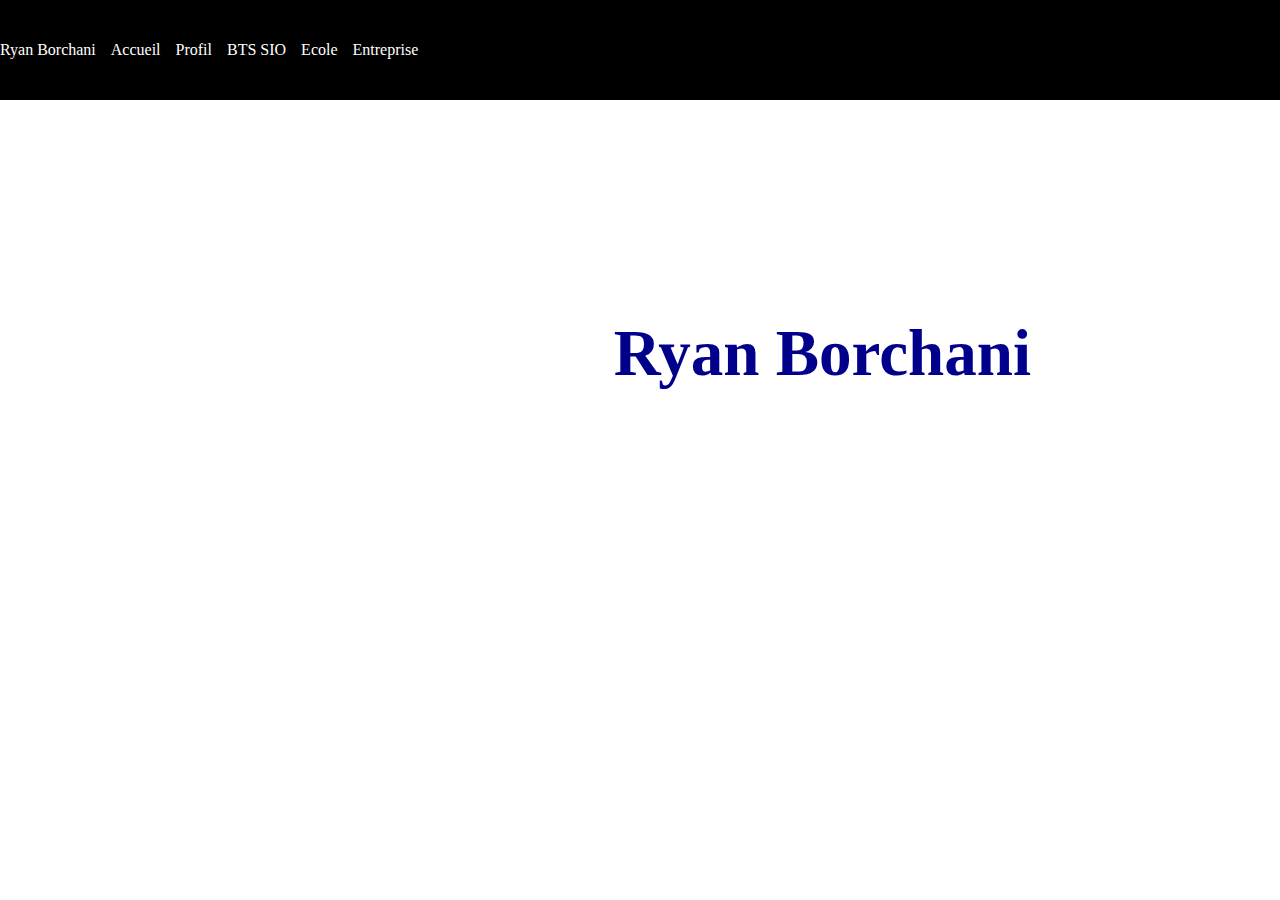
<file: Portefiolio/index.html>
<!DOCTYPE html>
<html lang="en">
<head>
    <meta charset="UTF-8">
    <meta http-equiv="X-UA-Compatible" content="IE=edge">
    <meta name="viewport" content="width=device-width, initial-scale=1.0">
    <title>Portefiolio Ryan Borchani</title>
</head>
<link rel="stylesheet" href="index.css">

<body>
    <header>
    <p>Ryan Borchani</p>
    <a href="index.html">Accueil</a><a href="profil.html">Profil</a><a href="BTS.html">BTS SIO</a><a href="ecole.html">Ecole</a><a href="entreprise.html">Entreprise</a>
</header>
    <h1>Bienvenue sur mon portfolio </h1>
       <br>
    <h1> Je m'appelle <span> Ryan Borchani </span></h1>
    <h1>Je suis étudiant en BTS SIO SLAM</h1>
</body>
</html>
</file>
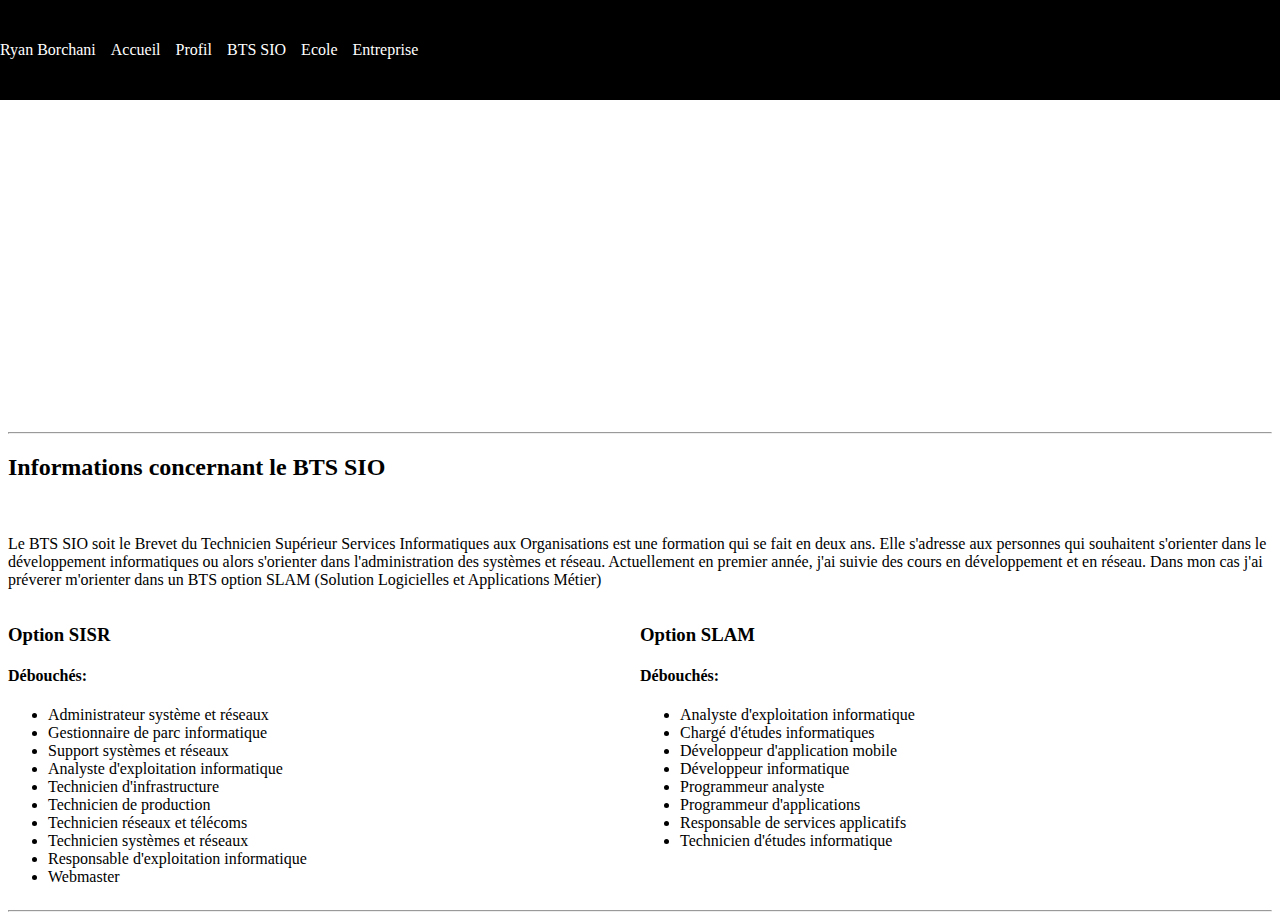
<file: Portefiolio/BTS.html>
<!DOCTYPE html>
<html lang="en">
<head>
    <meta charset="UTF-8">
    <meta http-equiv="X-UA-Compatible" content="IE=edge">
    <meta name="viewport" content="width=device-width, initial-scale=1.0">
    <title>BTS SIO</title>
</head>
<link rel="stylesheet" href="Bts.css">

<body>
 <header>
    <p>Ryan Borchani</p>
    <a href="index.html">Accueil</a><a href="profil.html">Profil</a><a href="BTS.html">BTS SIO</a><a href="ecole.html">Ecole</a><a href="entreprise.html">Entreprise</a>
</header>
<div class="bandeau">
    <h2 class="pro">BTS SIO</h2>
</div>
<br>
<hr>
<h2>Informations concernant le BTS SIO</h2>
<br>
<p>Le BTS SIO soit le Brevet du Technicien Supérieur Services Informatiques aux Organisations est une formation qui se fait en deux ans. Elle s'adresse aux personnes qui souhaitent s'orienter dans le développement informatiques ou alors s'orienter dans l'administration des systèmes et réseau. Actuellement en premier année, j'ai suivie des cours en développement et en réseau. Dans mon cas j'ai préverer m'orienter dans un BTS option SLAM (Solution Logicielles et Applications Métier) </p>
    <div class="td">
        <div class="sisr">
            <h3>Option SISR</h3>
            <h4>Débouchés:</h4>
            <ul>
                <li>Administrateur système et réseaux</li>
                <li>Gestionnaire de parc informatique</li>
                <li>Support systèmes et réseaux</li>
                <li>Analyste d'exploitation informatique</li>
                <li>Technicien d'infrastructure</li>
                <li>Technicien de production</li>
                <li>Technicien réseaux et télécoms</li>
                <li>Technicien systèmes et réseaux</li>
                <li>Responsable d'exploitation informatique</li>
                <li>Webmaster</li>
            </ul>
        </div>
        <div class="slam">
            <h3>Option SLAM</h3>
            <h4>Débouchés:</h4>
            <ul>
                <li>Analyste d'exploitation informatique</li>
                <li>Chargé d'études informatiques</li>
                <li>Développeur d'application mobile</li>
                <li>Développeur informatique</li>
                <li>Programmeur analyste</li>
                <li>Programmeur d'applications</li>
                <li>Responsable de services applicatifs</li>
                <li>Technicien d'études informatique</li>
            </ul>
        </div>
    </div>
<hr>
</file>
<file: Portefiolio/index.css>
body{
    background-image: url(https://w.wallhaven.cc/full/95/wallhaven-95r8l8.png);
    background-repeat: no-repeat;
    background-size: cover;
    background-attachment: fixed;
    background-position: center;
}
header{
    background-color: black;
    height: 100px;
    display: flex;
    gap: 15px;
    align-items: center;
    margin: -8px;

}
header, body{
    color:white;
}
h1{
    text-align: center;
    font-size: 65px;
}
a{
    text-decoration: none;
    color: white;
}  
span{
    background:fixed linear-gradient(to bottom left,darkblue 50%, red 50%);
    -webkit-background-clip: text;
    -webkit-text-fill-color: transparent;
}
</file>
<file: Portefiolio/Bts.css>
.bandeau{
    background-position: top;
    background-image: url(https://www.hdruk.ac.uk/wp-content/uploads/2019/02/shutterstock_772368733-e1620293728465.jpg);
    background-repeat: no-repeat, repeat;
    background-attachment: fixed;
    float: none;
    background-size: 100% !important;
    height: 250px !important;
    width: 100% !important;
    text-align: center !important;
    display: flex !important;
    margin-top: 1.5rem;
    margin-bottom: 2.5rem;
}
header{
    background-color: black;
    height: 100px;
    display: flex;
    gap: 15px;
    align-items: center;
    margin: -8px;
    color: white;
    text-decoration: none;
}
.pro{
    margin: auto;
    font-size: 70px !important;
    color: white !important;
}
a{
    text-decoration: none;
    color: white;
}
.sisr{
    flex: 1 0 0%;
}
.slam{
    flex: 1 0 0%;
}
.td{
display: flex;
}
</file>
